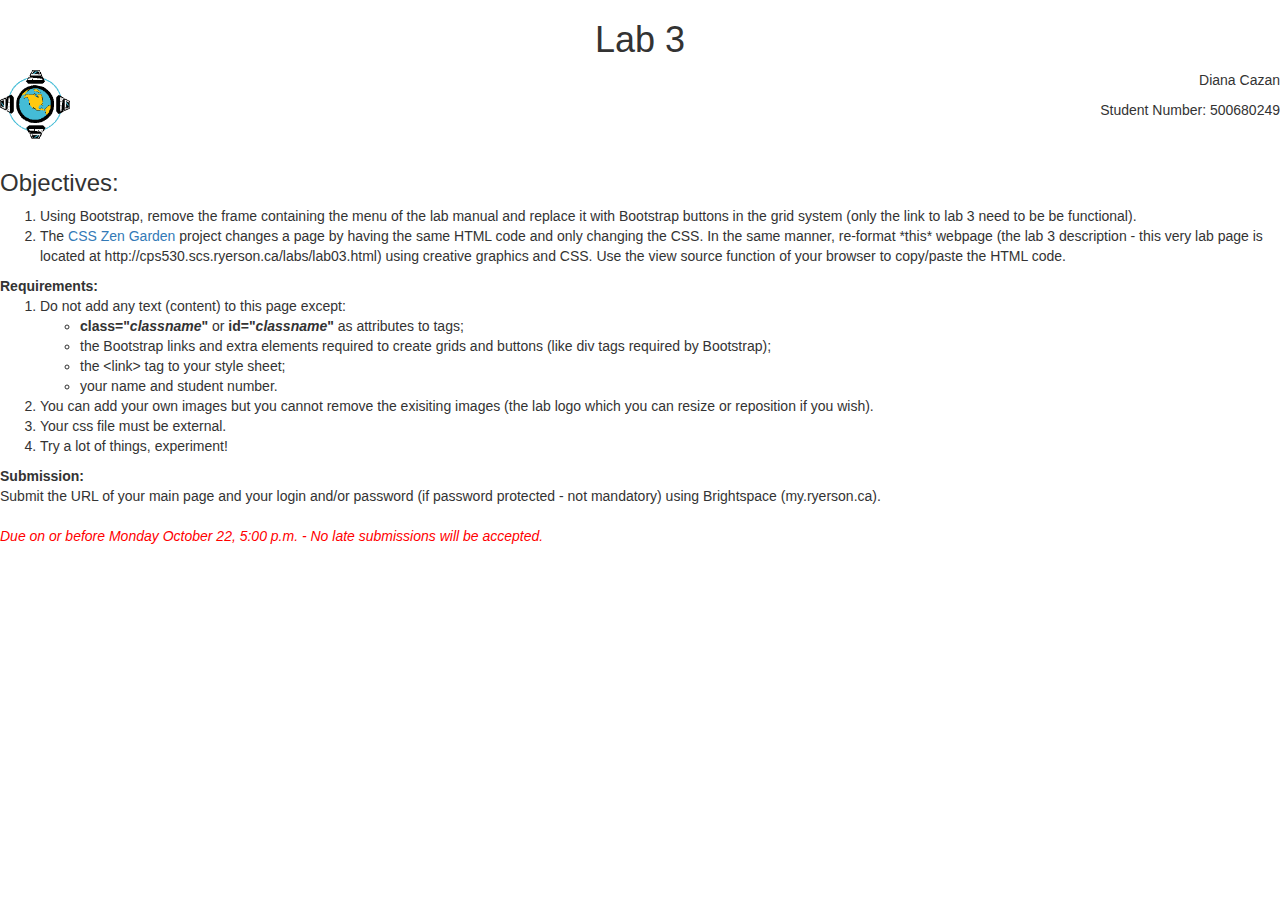
<file: lab03.html>
<html>
<head>
	<link rel="stylesheet" href="https://maxcdn.bootstrapcdn.com/bootstrap/3.3.7/css/bootstrap.min.css">
	<link rel="stylesheet" type="text/css" href="stylesheet.css">
	<title>CPS530 Lab 3</title>
</head>

<body class="color">
<h1 align="center">Lab 3</h1>
<img src="internet.gif" width="70" align="left" />
<div class="right"><p align="right">Diana Cazan</p>
<p align="right">Student Number: 500680249</p><br>

<p>
<h3>Objectives:</h3>
<ol>
<li>Using Bootstrap, remove the frame containing the menu of the lab manual and replace it with Bootstrap buttons in the grid system (only the link to lab 3 need to be be functional).</li>
<li>The <a href="http://www.csszengarden.com/">CSS Zen Garden</a> project changes a page by having the same HTML code and only changing the CSS. In the same manner, re-format *this* webpage (the lab 3 description - this very lab page is located at http://cps530.scs.ryerson.ca/labs/lab03.html) using creative graphics and CSS. Use the view source function of your browser to copy/paste the HTML code.</li>
</ol>

<b>Requirements:</b>
<ol>
<li>Do not add any text (content) to this page except:
	<ul><li><b>class="<i>classname</i>"</b> or <b>id="<i>classname</i>"</b> as attributes to tags;</li>
	<li>the Bootstrap links and extra elements required to create grids and buttons (like div tags required by Bootstrap);</li>
	<li>the &lt;link&gt; tag to your style sheet;</li>
	<li>your name and student number.</li>
	</ul>
<li>You can add your own images but you cannot remove the exisiting images (the lab logo which you can resize or reposition if you wish).
<li>Your css file must be external.</li>
<li>Try a lot of things, experiment!</li>
</ol>

<p>
<b>Submission:</b><br>
Submit the URL of your main page and your login and/or password (if password protected - not mandatory) using Brightspace (my.ryerson.ca).<br><br>

<em style="color:#ff0000;">Due on or before Monday October 22, 5:00 p.m. - No late submissions will be accepted.</em><br>


</body>
</html>
</file>
<file: stylesheet.css>
.color{
    background-color:white;
}
div.center{
    text-align:center;
}

.paddingtopbottom {
    padding-top: 20px;
    padding-top: 20px;
}
</file>
